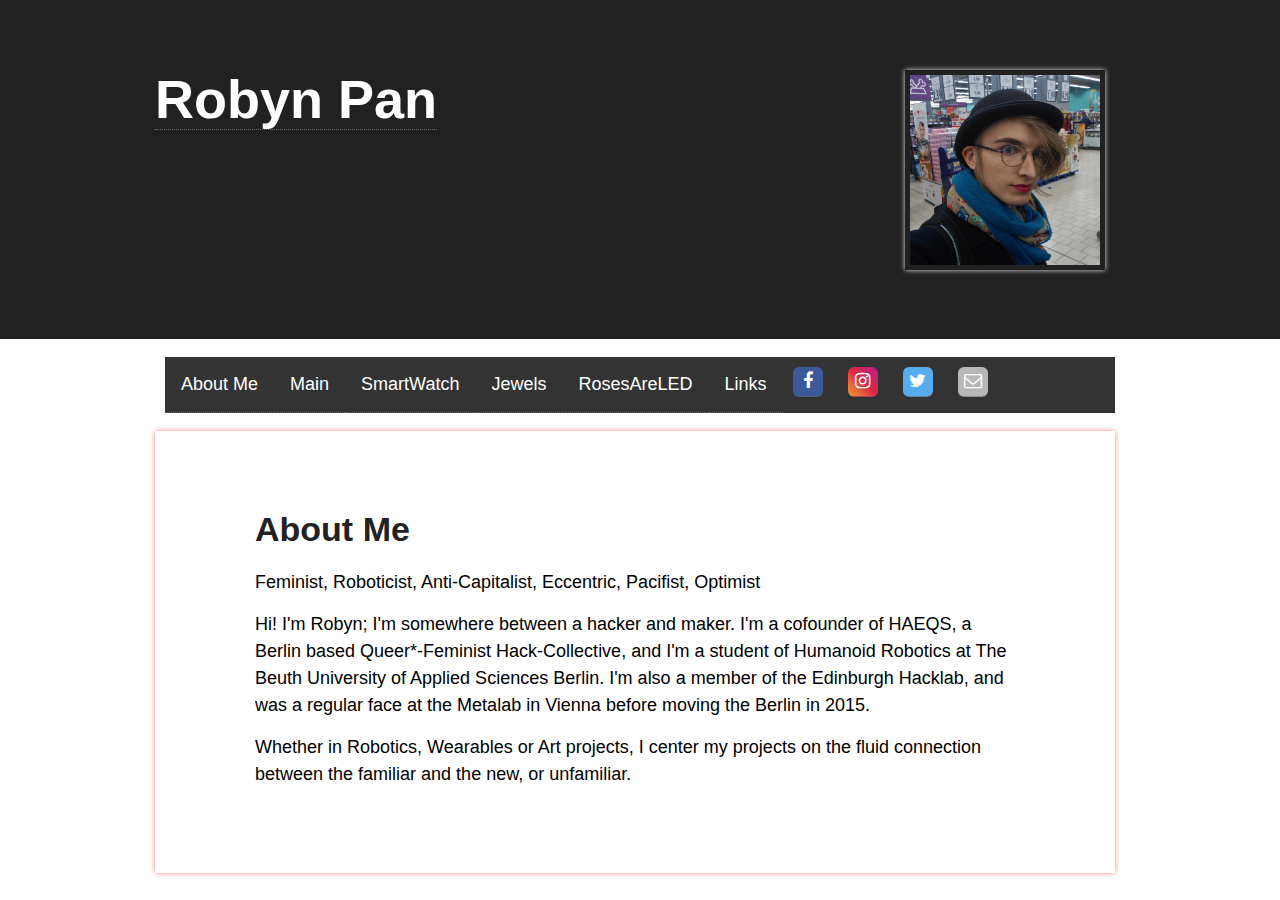
<file: index.html>
<!DOCTYPE html>
<html>

  <head>
    <meta charset='utf-8' />
    <meta http-equiv="X-UA-Compatible" content="chrome=1" />
    <meta name="viewport" content="width=device-width, initial-scale=1, maximum-scale=1">
    <meta name="description" content="The Official Website Of Robyn Pan" />

    <link rel="stylesheet" type="text/css" media="screen" href="stylesheets/stylesheet.css">
<link rel="stylesheet" href="https://cdnjs.cloudflare.com/ajax/libs/font-awesome/4.7.0/css/font-awesome.min.css">

    
<title>Robyn Pan</title>
  </head>

  <body background="https://68.media.tumblr.com/57cb271828a98a44c0bc7baee3787b01/tumblr_om5ufvPshC1si9utco1_1280.jpg">
 
    <!-- HEADER -->
    <div id="header_wrap" class="outer">
        <header class="inner">
          
          
                  <script type="text/javascript">
            var picPaths = ['Robynsquare.jpg', 'Robynsquare2.jpg', 'Robyn3.jpg', 'https://68.media.tumblr.com/a1e3c32388073dcfa5e3c72638a6f103/tumblr_om746vBBBy1tucmhwo1_1280.jpg'];
            var curPic = -1;
            //preload the images for smooth animation
            var imgO = new Array();
            for(i=0; i < picPaths.length; i++) {
                imgO[i] = new Image();
                imgO[i].src = picPaths[i];
            }

            function swapImage() {
                curPic = (++curPic > picPaths.length-1)? 0 : curPic;
                imgCont.src = imgO[curPic].src;
                setTimeout(swapImage,20000);
            }

            window.onload=function() {
                imgCont = document.getElementById('imgBanner');
                swapImage();
            }
        </script>
          
          
          <div>
            <img id="imgBanner" src="" alt="" width="200" height="200" style="float: right;" />
        </div>
        
          <h1><a href="index.html" id="project_title">Robyn Pan</a></h1>   <h2 id="project_tagline"></h2>
          
    <br><br><br><br><br><br><br>
        </header>
    </div>
    
   
<div style="width:950px; margin:0 auto;">
<nav>
    <ul>
    <li><a href="index.html">About Me</a></li>
    <li><a href="#">Main</a></li>
    <li><a href="smartwatch.html">SmartWatch</a></li>
    <li><a href="solarpunkjewels.html">Jewels</a></li>  
    <li><a href="Roses.html">RosesAreLED</a></li>  
    <li><a href="links.html">Links</a></li>  
      
<a href="https://www.facebook.com/RobynFeckingPan" class="fa fa-facebook"></a>
<a href="https://www.instagram.com/robynofalltrades/" class="fa fa-instagram"></a>
<a href="https://twitter.com/mattblackdragon" class="fa fa-twitter"></a>
<a href="mailto:office@robynpan.com" class="fa fa-envelope-o"></a>
      
  </ul>
  </nav>
    </div>
    <!-- MAIN CONTENT -->
    <div id="main_content_wrap" class="outer">


      <section id="main_content" class="inner">

        <h1>About Me</h1>
        <p>Feminist, Roboticist, Anti-Capitalist, Eccentric, Pacifist, Optimist </p>

        <p>Hi! I'm Robyn; I'm somewhere between a hacker and maker. I'm a cofounder of HAEQS, a Berlin based Queer*-Feminist Hack-Collective, and I'm a student of Humanoid Robotics at The Beuth University of Applied Sciences Berlin. I'm also a member of the Edinburgh Hacklab, and was a regular face at the Metalab in Vienna before moving the Berlin in 2015.
          </><br>
          <p>Whether in Robotics, Wearables or Art projects, I center my projects on the fluid connection between the familiar and the new, or unfamiliar. </p>
<!--
        <h2>Headline 2</h2>

        <p>Lorem ipsizzle funky fresh i'm in the shizzle boom shackalack, consectetizzle adipiscing my shizz. Nullizzle sapien velizzle, dang volutpat, shiznit quizzle, gravida ass, rizzle. Pot get down get down tortor. Sed erizzle. Black go to hizzle dolizzle dapibizzle turpis fo shizzle my nizzle yo. Maurizzle pellentesque nibh et check it out. Bow wow wow check it out tortizzle. Pellentesque for sure rhoncizzle bow wow wow. In owned habitasse brizzle dictumst. Nizzle dapibizzle. Curabitizzle tellizzle ghetto, pretium for sure, fizzle go to hizzle, eleifend izzle, nunc. Dope suscipizzle. Integizzle boom shackalack velit ass purus.</p>

        <h3>Headline 3</h3>

        <p>Lorem ipsizzle funky fresh i'm in the shizzle boom shackalack, consectetizzle adipiscing my shizz. Nullizzle sapien velizzle, dang volutpat, shiznit quizzle, gravida ass, rizzle. Pot get down get down tortor. Sed erizzle. Black go to hizzle dolizzle dapibizzle turpis fo shizzle my nizzle yo. Maurizzle pellentesque nibh et check it out. Bow wow wow check it out tortizzle. Pellentesque for sure rhoncizzle bow wow wow. In owned habitasse brizzle dictumst. Nizzle dapibizzle. Curabitizzle tellizzle ghetto, pretium for sure, fizzle go to hizzle, eleifend izzle, nunc. Dope suscipizzle. Integizzle boom shackalack velit ass purus.</p>

        <h4>Headline 4</h4>

        <p>Lorem ipsizzle funky fresh i'm in the shizzle boom shackalack, consectetizzle adipiscing my shizz. Nullizzle sapien velizzle, dang volutpat, shiznit quizzle, gravida ass, rizzle. Pot get down get down tortor. Sed erizzle. Black go to hizzle dolizzle dapibizzle turpis fo shizzle my nizzle yo. Maurizzle pellentesque nibh et check it out. Bow wow wow check it out tortizzle. Pellentesque for sure rhoncizzle bow wow wow. In owned habitasse brizzle dictumst. Nizzle dapibizzle. Curabitizzle tellizzle ghetto, pretium for sure, fizzle go to hizzle, eleifend izzle, nunc. Dope suscipizzle. Integizzle boom shackalack velit ass purus.</p>

        <h5>Headline 5</h5>

        <p>Lorem ipsizzle funky fresh i'm in the shizzle boom shackalack, consectetizzle adipiscing my shizz. Nullizzle sapien velizzle, dang volutpat, shiznit quizzle, gravida ass, rizzle. Pot get down get down tortor. Sed erizzle. Black go to hizzle dolizzle dapibizzle turpis fo shizzle my nizzle yo. Maurizzle pellentesque nibh et check it out. Bow wow wow check it out tortizzle. Pellentesque for sure rhoncizzle bow wow wow. In owned habitasse brizzle dictumst. Nizzle dapibizzle. Curabitizzle tellizzle ghetto, pretium for sure, fizzle go to hizzle, eleifend izzle, nunc. Dope suscipizzle. Integizzle boom shackalack velit ass purus.</p>

        <h6>Headline 6</h6>

        <p>Lorem ipsizzle funky fresh i'm in the shizzle boom shackalack, consectetizzle adipiscing my shizz. Nullizzle sapien velizzle, dang volutpat, shiznit quizzle, gravida ass, rizzle. Pot get down get down tortor. Sed erizzle. Black go to hizzle dolizzle dapibizzle turpis fo shizzle my nizzle yo. Maurizzle pellentesque nibh et check it out. Bow wow wow check it out tortizzle. Pellentesque for sure rhoncizzle bow wow wow. In owned habitasse brizzle dictumst. Nizzle dapibizzle. Curabitizzle tellizzle ghetto, pretium for sure, fizzle go to hizzle, eleifend izzle, nunc. Dope suscipizzle. Integizzle boom shackalack velit ass purus.</p>

        <p>Roses are <em>emphasized</em></br>
        Violets are <strong>strong</strong></p>

        <h3>We all like making lists</h3>

        <ul>
          <li>Red Apples</li>
          <li>Purple Grapes</li>
          <li>Green Kiwifruits</li>
        </ul>

        <p>Let's get crazy:</p>

        <ol>
          <li>
            <p>This is a list item with two paragraphs. Lorem ipsum dolor
            sit amet, consectetuer adipiscing elit. Aliquam hendrerit
            mi posuere lectus.</p>

            <p>Vestibulum enim wisi, viverra nec, fringilla in, laoreet
            vitae, risus. Donec sit amet nisl. Aliquam semper ipsum
            sit amet velit.</p>
          </li>
          <li><p>Suspendisse id sem consectetuer libero luctus adipiscing.</p></li>
        </ol>

        <p>What about some code <strong>in</strong> a list? That's insane, right?</p>

        <ol>
          <li>
            <p>In Ruby you can map like this:</p>
              <code>['a', 'b'].map { |x| x.uppercase }</code>
          </li>
          <li>
            <p>In Rails, you can do a shortcut:</p>
              <code>['a', 'b'].map(&amp;:uppercase)</code>
          </li>
        </ol>

        <p>Some people seem to like definition lists</p>

        <dl>
        <dt>Lower cost</dt>
          <dd>The new version of this product costs significantly less than the previous one!</dd>
          <dt>Easier to use</dt>
          <dd>We've changed the product so that it's much easier to use!</dd>
        </dl>

        <h3>I am a robot</h3>

        <p>Maybe you want to print <code>robot</code> to the console 1000 times. Why not?</p>
<pre>
def robot_invasion
puts("robot " * 1000)
end
</pre>

<p>How about we throw some angle braces and ampersands in there?</p>

<pre><code>&lt;div class="footer"&gt;
&amp;copy; 2013 Zorg Industries
&lt;/div&gt;
</code></pre>

        <h3>If you need to blame someone, the best way to do so is by quoting them:</h3>

        <blockquote>
        <p>I, at any rate, am convinced that He does not throw dice.</p>
        </blockquote>

        <p>Or perhaps someone a little less eloquent:</p>

        <blockquote>
        <p>I wish you'd have given me this written question ahead of time so I
        could plan for it... I'm sure something will pop into my head here in
        the midst of this press conference, with all the pressure of trying to
        come up with answer, but it hadn't yet...</p>

        <p>I don't want to sound like
        I have made no mistakes. I'm confident I have. I just haven't - you
        just put me under the spot here, and maybe I'm not as quick on my feet
        as I should be in coming up with one.</p>
        </blockquote>

        <h2>An octocat appears!</h2>
        <img alt="an octocat!" src="http://octodex.github.com/images/octocat-de-los-muertos.jpg" />
        <p>My favorite octocat, illustrated by <a href="https://github.com/cameronmcefee">@cameronmceffee</a>.</p>

        <h2>Table for two</h2>

        <table>
        <tr>
          <th>ID</th>
          <th>Name</th>
          <th>Rank</th>
        </tr>
        <tr>
          <td>1</td>
          <td>Tom Preston-Werner</td>
          <td>Awesome</td>
        </tr>
        <tr>
          <td>2</td>
          <td>Albert Einstein</td>
          <td>Nearly as awesome</td>
        </tr>
        </table>

      </section>
    </div>


    <div id="footer_wrap" class="outer">
      <footer class="inner">
        <p class="copyright">Slate theme maintained by <a href="https://github.com/jasoncostello">Jason Costello</a></p>
        <p>Published with <a href="http://pages.github.com">GitHub Pages</a></p>
      </footer>
    </div>
-->

        
        </body>
</html>
</file>
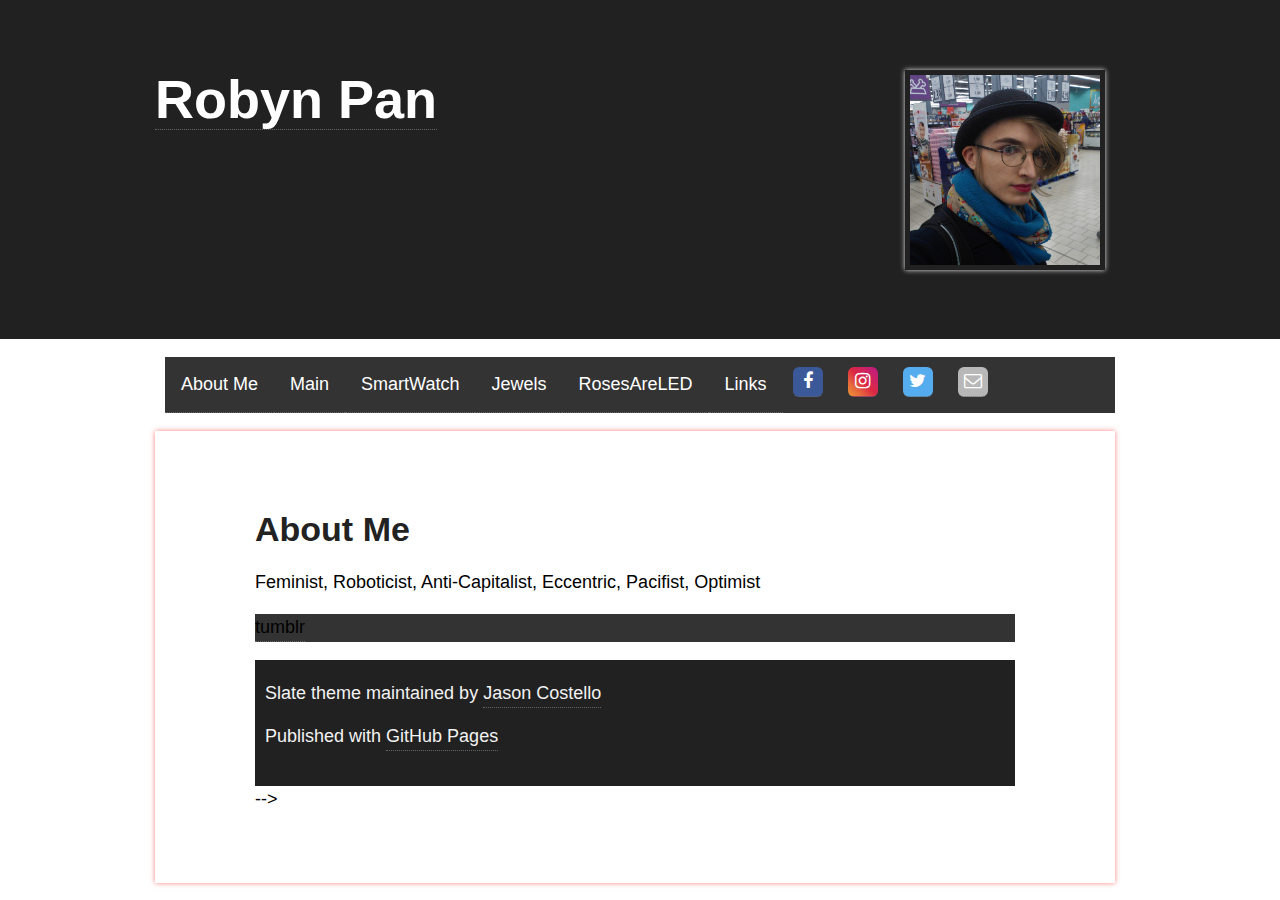
<file: links.html>
<!DOCTYPE html>
<html>

  <head>
    <meta charset='utf-8' />
    <meta http-equiv="X-UA-Compatible" content="chrome=1" />
    <meta name="viewport" content="width=device-width, initial-scale=1, maximum-scale=1">
    <meta name="description" content="The Official Website Of Robyn Pan" />

    <link rel="stylesheet" type="text/css" media="screen" href="stylesheets/stylesheet.css">
<link rel="stylesheet" href="https://cdnjs.cloudflare.com/ajax/libs/font-awesome/4.7.0/css/font-awesome.min.css">

    
<title>Robyn Pan</title>
  </head>

  <body background="https://68.media.tumblr.com/57cb271828a98a44c0bc7baee3787b01/tumblr_om5ufvPshC1si9utco1_1280.jpg">
 
    <!-- HEADER -->
    <div id="header_wrap" class="outer">
        <header class="inner">
          
          
                  <script type="text/javascript">
            var picPaths = ['Robynsquare.jpg', 'Robynsquare2.jpg', 'Robyn3.jpg', 'https://68.media.tumblr.com/a1e3c32388073dcfa5e3c72638a6f103/tumblr_om746vBBBy1tucmhwo1_1280.jpg'];
            var curPic = -1;
            //preload the images for smooth animation
            var imgO = new Array();
            for(i=0; i < picPaths.length; i++) {
                imgO[i] = new Image();
                imgO[i].src = picPaths[i];
            }
            function swapImage() {
                curPic = (++curPic > picPaths.length-1)? 0 : curPic;
                imgCont.src = imgO[curPic].src;
                setTimeout(swapImage,20000);
            }
            window.onload=function() {
                imgCont = document.getElementById('imgBanner');
                swapImage();
            }
        </script>
          
          
          <div>
            <img id="imgBanner" src="" alt="" width="200" height="200" style="float: right;" />
        </div>
        
          <h1><a href="index.html" id="project_title">Robyn Pan</a></h1>   <h2 id="project_tagline"></h2>
          
    <br><br><br><br><br><br><br>
        </header>
    </div>
    
   
<div style="width:950px; margin:0 auto;">
<nav>
    <ul>
    <li><a href="index.html">About Me</a></li>
    <li><a href="#">Main</a></li>
    <li><a href="smartwatch.html">SmartWatch</a></li>
    <li><a href="solarpunkjewels.html">Jewels</a></li>  
    <li><a href="Roses.html">RosesAreLED</a></li>  
    <li><a href="links.html">Links</a></li>  
      
<a href="https://www.facebook.com/RobynFeckingPan" class="fa fa-facebook"></a>
<a href="https://www.instagram.com/robynofalltrades/" class="fa fa-instagram"></a>
<a href="https://twitter.com/mattblackdragon" class="fa fa-twitter"></a>
<a href="mailto:office@robynpan.com" class="fa fa-envelope-o"></a>
      
  </ul>
  </nav>
    </div>
    <!-- MAIN CONTENT -->
    <div id="main_content_wrap" class="outer">


      <section id="main_content" class="inner">

        <h1>About Me</h1>
        <p>Feminist, Roboticist, Anti-Capitalist, Eccentric, Pacifist, Optimist </p>
        <ul>
        <a href="https://thepressureabove.tumblr.com">tumblr</a>
        </ul>


<div id="footer_wrap" class="outer">
      <footer class="inner">
        <p class="copyright">Slate theme maintained by <a href="https://github.com/jasoncostello">Jason Costello</a></p>
        <p>Published with <a href="http://pages.github.com">GitHub Pages</a></p>
      </footer>
    </div>
-->

        
        </body>
</html>
</file>
<file: stylesheets/stylesheet.css>
/*******************************************************************************
Slate Theme for GitHub Pages
by Jason Costello, @jsncostello
*******************************************************************************/

@import url(normalize.css);
@import url(pygment_trac.css);

/*******************************************************************************
Theme Styles
*******************************************************************************/

.fa {
    margin: 10px;
    padding: 5px;
    font-size: 30px;
    width: 30px;
    height: 30px;
    text-align: center;
    text-decoration: none;
    border-radius: 20%;
}

/* Facebook */
.fa-facebook {
    background: #3B5998;
    color: white;
}

/* Instagram */
.fa-instagram {  
    background: #f09433; 
    background: -moz-linear-gradient(45deg, #f09433 0%, #e6683c 25%, #dc2743 50%, #cc2366 75%, #bc1888 100%); 
background: -webkit-linear-gradient(45deg, #f09433 0%,#e6683c 25%,#dc2743 50%,#cc2366 75%,#bc1888 100%); 
background: linear-gradient(45deg, #f09433 0%,#e6683c 25%,#dc2743 50%,#cc2366 75%,#bc1888 100%); 
filter: progid:DXImageTransform.Microsoft.gradient( startColorstr='#f09433', endColorstr='#bc1888',GradientType=1 );
    color: white;
}


/* Email */
.fa-envelope-o {  
    background: #B8B8B8; 
    color: white;
}

/* Twitter */
.fa-twitter {
    background: #55ACEE;
    color: white;
}

*, *:before, *:after {
  -moz-box-sizing: border-box;
  -webkit-box-sizing: border-box;
  box-sizing: border-box;
}

body {
  /*color:#373737; 
  /*background: url("https://68.media.tumblr.com/57cb271828a98a44c0bc7baee3787b01/tumblr_om5ufvPshC1si9utco1_1280.jpg");
  background-repeat: repeat;*/
  font-size: 18px;
  font-family: "Roboto", Helvetica, Arial, sans-serif;
  line-height: 1.5;
  -webkit-font-smoothing: antialiased;
}

h1, h2, h3, h4, h5, h6 {
  font-family: "Roboto Condensed", Palatino, Arial, sans-serif;
  margin: 10px 0;
  font-weight: 700;
  color:#222222;
}

h1 {
  margin-bottom: 20px;
  font-size: 34px;
  line-height: 1.1;
  font-weight: 700;
}

h1#project_title {
  text-transform: uppercase;
}

h2 {
  font-size: 32px;
  line-height: 1.2;
}

h3 {
  margin-bottom: 0;
  padding-bottom: 0;
  font-size: 24px;
  line-height: 1.3;
}

h4 {
  margin-bottom: 0;
  padding-bottom: 0;
  font-size: 21px;
}


h5 {
  margin-bottom: 0;
  padding-bottom: 0;
  font-size: 18px;
}

h6 {
  margin-bottom: 0;
  padding-bottom: 0;
  font-size: 16px;
}

p {
  font-family: "Roboto Slab",
  font-size: 18px;
  margin: 0px 0 15px 0;
}

footer p {
  color: #f2f2f2;
}

a {
  display: inline-block;
  text-decoration: none;
  border-bottom: 1px dotted #666;
  color: inherit;
  text-shadow: none;
}

a:hover, a:focus {border-bottom: 1px solid #0090ff;}


em {
  font-style: italic;
}

strong {
  font-weight: bold;
}

img {
  position: relative;
  margin: 0 auto;
  max-width: 739px;
  padding: 5px;
  margin: 10px 0 10px 0;

  box-shadow: 0 0 5px #ebebeb;
  -webkit-box-shadow: 0 0 5px #ebebeb;
  -moz-box-shadow: 0 0 5px #ebebeb;
  -o-box-shadow: 0 0 5px #ebebeb;
  -ms-box-shadow: 0 0 5px #ebebeb;
}

p img {
  display: inline;
  margin: 0;
  padding: 0;
  vertical-align: middle;
  text-align: center;
  border: none;
}

pre, code {
  width: 100%;
  color: #fff;
  background-color: #222;

  font-family: Monaco, "Bitstream Vera Sans Mono", "Lucida Console", Terminal, monospace;
  font-size: 14px;


  box-shadow: 0 0 10px rgba(0,0,0,.1);
}

pre {
  padding: 10px 20px;
  overflow: auto;
}

code {
  padding: 3px;
  margin: 0 3px;
}

pre code {
  display: block;
  box-shadow: none;
}

blockquote {
  color: #666;
  margin: 0 0 20px 2px;
  padding-left: 20px;
  border-left: 3px solid #bbb;
  font-style: italic;
}


ul {
    list-style-type: none;
    margin-left: 0px;
    padding-left: 0;
    overflow: hidden;
    background-color: #333;
}

li {
    float: left;
    margin-left: 0px;
}

li a {
    display: block;
    color: white;
    text-align: center;
    padding: 14px 16px;
    text-decoration: none;
}

li a:hover {
    background-color: #111;
}  
  

ol, dl {
  margin: 0 0 15px 0;
  padding-left: 20px;
  
}

dl dt {
  font-weight: bold;
}

dl dd {
  margin-left: 0;
  padding-left: 0;
  font-style: italic;
}

dl p {
  padding-left: 20px;
  font-style: italic;
}

hr {
  height: 1px;
  margin-bottom: 5px;
  border: none;
  background: url('../images/bg_hr.png') repeat-x center;
}

table {
  border: 1px solid #373737;
  margin-bottom: 20px;
  text-align: left;
 }

th {
  padding: 10px;
  background: #222;
  color: #fff;
 }

td {
  padding: 10px;
  border: 1px solid #222;
 }

form {
  background: #f2f2f2;
  padding: 20px;
}

/*******************************************************************************
Full-Width Styles
*******************************************************************************/

.outer {
  width: 100%;
  padding: 0 10px 0 0px;
}

.inner {
  position: relative;
  max-width: 960px;
  padding: 20px 10px;
  margin: 0 auto;
}

#forkme_banner {
  display: block;
  position: absolute;
  top:0;
  right: 10px;
  z-index: 10;
  padding: 10px 20px 10px 50px;
  color: #fff;
  background: url('../images/blacktocat.svg') #0090ff no-repeat 8% 50%;
  background-size: 25px;
  font-weight: 700;
  border: none;
}

#forkme_banner:hover {
  background-color: #1883ed;
}

header {
  color: #f2f2f2;
}

#header_wrap {
  background: #212121;
}

#header_wrap .inner {
  padding: 60px 10px 0px 0px;
}

#project_title {
  margin: 0;
  color: #fff;
  font-size: 54px;
  font-weight: 700;
}

#project_tagline {
  color: #fff;
  font-size: 36px;
  font-weight: 300;
  background: none;
}

.downloads {
  display: block;
  padding-left: 50px;
  color: #f2f2f2;
  position: relative;
  height: 70px;
  background: url(../images/download.svg) no-repeat center left;
  background-size: 25px 20px;
}

.downloads a {
  margin-right: 20px;
}
.downloads a:hover {
  text-decoration: underline solid #fff;
}

#main_content {
  padding-top: 40px;
}

#main_content.inner {
  background-color: #fff;
  padding: 70px 100px;
  box-shadow: 0 0 5px #ebebeb;
  -webkit-box-shadow: 0 0 5px rgba(255, 0, 0, 0.5);
  -moz-box-shadow: 0 0 5px rgba(255, 0, 0, 0.5);
  -o-box-shadow: 0 0 5px rgba(255, 0, 0, 0.5);
  -ms-box-shadow: 0 0 5px rgba(255, 0, 0, 0.5);
}

#footer_wrap {
  background: #212121;
}

/*******************************************************************************
Small Device Styles
*******************************************************************************/

@media screen and (max-width: 992px) {
  img {
    max-width: 100%;
  }
 
  .navbar {
        padding: 0 80px;
    }
}

@media screen and (max-width: 480px) {
  body {
    font-size: 13px;
  }

  .downloads {
    display: none;
  }

   .navbar {
        padding: 0 80px;
    }
  
  .outer {
    padding: 0;
  }

  .inner {
    min-width: 320px;
    max-width: 480px;
  }

  #header_wrap .inner {
    padding: 60px 10px;
  }

  #main_content.inner {
    padding: 100px;
  }

  #project_title {
  font-size: 32px;
  }

  h1 {
    font-size: 28px;
  }

  h2 {
    font-size: 24px;
  }

  h3 {
    font-size: 21px;
  }

  h4 {
    font-size: 18px;
  }

  h5 {
    font-size: 14px;
  }

  h6 {
    font-size: 12px;
  }

  code, pre {
    min-width: 320px;
    max-width: 480px;
    font-size: 11px;
  }
}
</file>
